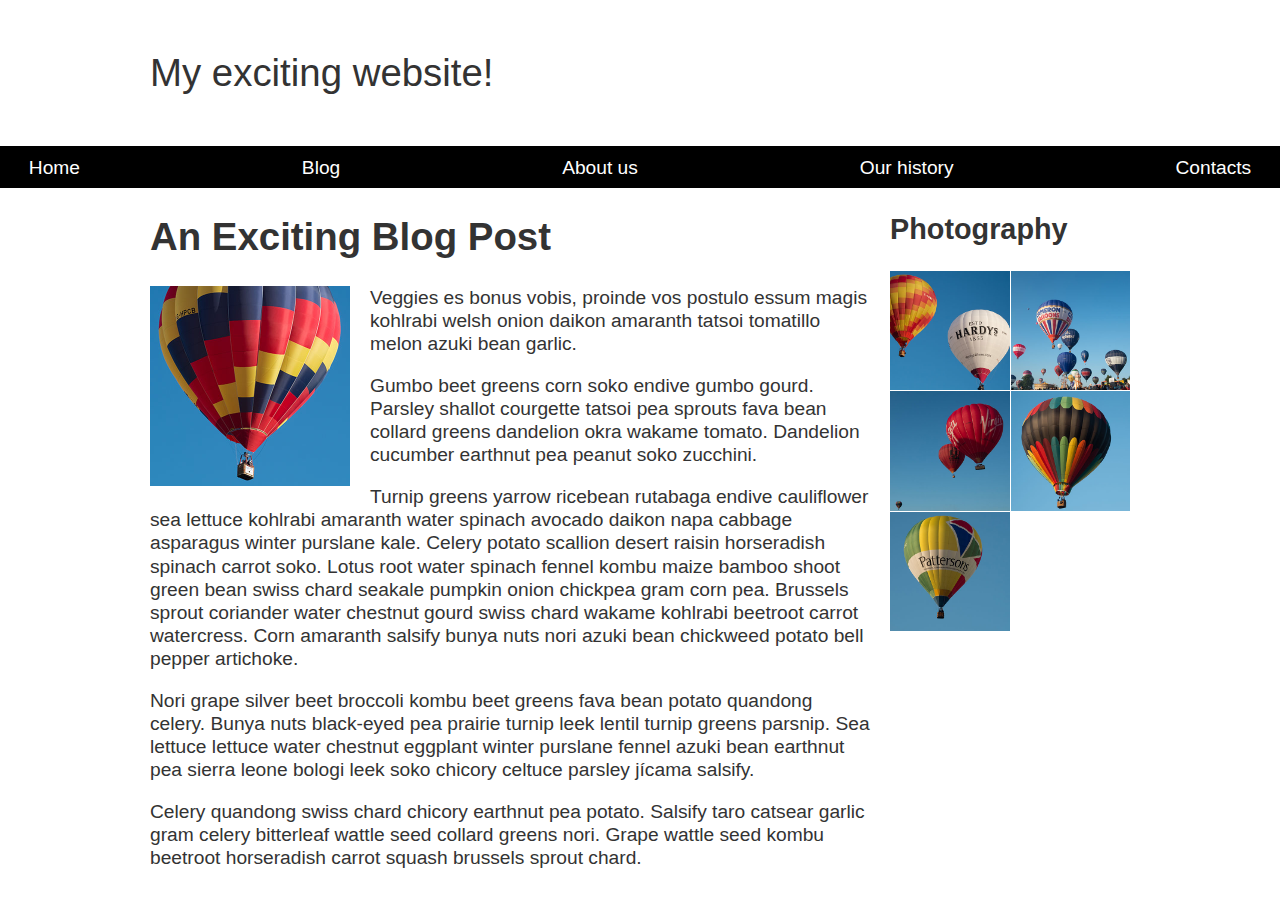
<file: final-test-layout-comprehension/index.html>
<!DOCTYPE html>
<html lang="en-US">

<head>
  <meta charset="utf-8">
  <meta name="viewport" content="width=device-width, initial-scale=1">
  <title>Layout Task</title>
  <link href="styles.css" rel="stylesheet" type="text/css">
</head>

<body>

  <div class="logo">
    My exciting website!
  </div>

  <nav>
    <ul>
      <li>
        <a href="">Home</a>
      </li>
      <li>
        <a href="">Blog</a>
      </li>
      <li>
        <a href="">About us</a>
      </li>
      <li>
        <a href="">Our history</a>
      </li>
      <li>
        <a href="">Contacts</a>
      </li>
    </ul>
  </nav>

  <main class="grid">
    <article>
      <h1>
        An Exciting Blog Post
      </h1>
      <img src="images/balloon-sq6.jpg" alt="placeholder" class="feature">
      <p>Veggies es bonus vobis, proinde vos postulo essum magis kohlrabi welsh onion daikon amaranth tatsoi tomatillo melon
        azuki bean garlic.</p>

      <p>Gumbo beet greens corn soko endive gumbo gourd. Parsley shallot courgette tatsoi pea sprouts fava bean collard greens
        dandelion okra wakame tomato. Dandelion cucumber earthnut pea peanut soko zucchini.</p>

      <p>Turnip greens yarrow ricebean rutabaga endive cauliflower sea lettuce kohlrabi amaranth water spinach avocado daikon
        napa cabbage asparagus winter purslane kale. Celery potato scallion desert raisin horseradish spinach carrot soko.
        Lotus root water spinach fennel kombu maize bamboo shoot green bean swiss chard seakale pumpkin onion chickpea gram
        corn pea. Brussels sprout coriander water chestnut gourd swiss chard wakame kohlrabi beetroot carrot watercress.
        Corn amaranth salsify bunya nuts nori azuki bean chickweed potato bell pepper artichoke.</p>

      <p>Nori grape silver beet broccoli kombu beet greens fava bean potato quandong celery. Bunya nuts black-eyed pea prairie
        turnip leek lentil turnip greens parsnip. Sea lettuce lettuce water chestnut eggplant winter purslane fennel azuki
        bean earthnut pea sierra leone bologi leek soko chicory celtuce parsley jícama salsify.</p>

      <p>Celery quandong swiss chard chicory earthnut pea potato. Salsify taro catsear garlic gram celery bitterleaf wattle
        seed collard greens nori. Grape wattle seed kombu beetroot horseradish carrot squash brussels sprout chard.</p>

    </article>

    <aside>
      <h2>
        Photography
      </h2>
      <ul class="photos">
        <li>
          <img src="images/balloon-sq1.jpg" alt="placeholder">
        </li>
        <li>
          <img src="images/balloon-sq2.jpg" alt="placeholder">
        </li>
        <li>
          <img src="images/balloon-sq3.jpg" alt="placeholder">
        </li>
        <li>
          <img src="images/balloon-sq4.jpg" alt="placeholder">
        </li>
        <li>
          <img src="images/balloon-sq5.jpg" alt="placeholder">
        </li>
      </ul>

    </aside>
  </main>

</body>

</html>
</file>
<file: final-test-layout-comprehension/styles.css>
body {
    background-color: #fff;
    color: #333;
    margin: 0;
    font: 1.2em / 1.2 Arial, Helvetica, sans-serif;
  }

  img {
      max-width: 100%;
      display: block;
  }

  .logo {
    font-size: 200%;
    padding: 50px 20px;
    margin: 0 auto;
    max-width: 980px;
  }

  .grid {
    margin: 0 auto;
    padding: 0 20px;
    max-width: 980px;
  }

  nav {
    background-color: #000;
    padding: .5em;
    top: 0;
  }

  nav ul {
    margin: 0;
    padding: 0;
    list-style: none;
  }

  nav a {
    color: #fff;
    text-decoration: none;
    padding: .5em 1em;
  }

  .photos {
    list-style: none;
    margin: 0;
    padding: 0;
  }

  .feature {
      width: 200px;
  }

  /* My CSS code - creating layouts*/

  /* 1.To display the navigation items in a row, with an equal amount of space between the items.*/
 ul {
      display: flex;
      flex-direction: row;
      justify-content: space-between;
  }

  /* 2.The navigation bar should scroll with the content and then become stuck at the top of the viewport when it reaches it.*/
  nav {
      position: sticky;
  }

  /* 3.The image that is inside the article should have text wrapped around it.*/
  .feature {
      float: left;
      margin-right: 20px;
  }

/* 4.The <article> and <aside> elements should display as a two column layout. The columns should be a flexible size so that if the browser window shrinks smaller the columns become narrower.*/  

   main {
    display: grid; /* a two column grid layout for the main - article and aside */
    grid-template-columns: 3fr 1fr;
    gap: 20px;
    margin-top: 20px;
}

   aside ul {
       display: grid;
       grid-template-columns: 1fr 1fr;
       gap: 1px; /* 5.The photographs should display as a two column grid with a 1 pixel gap between the images.*/
   }
</file>
